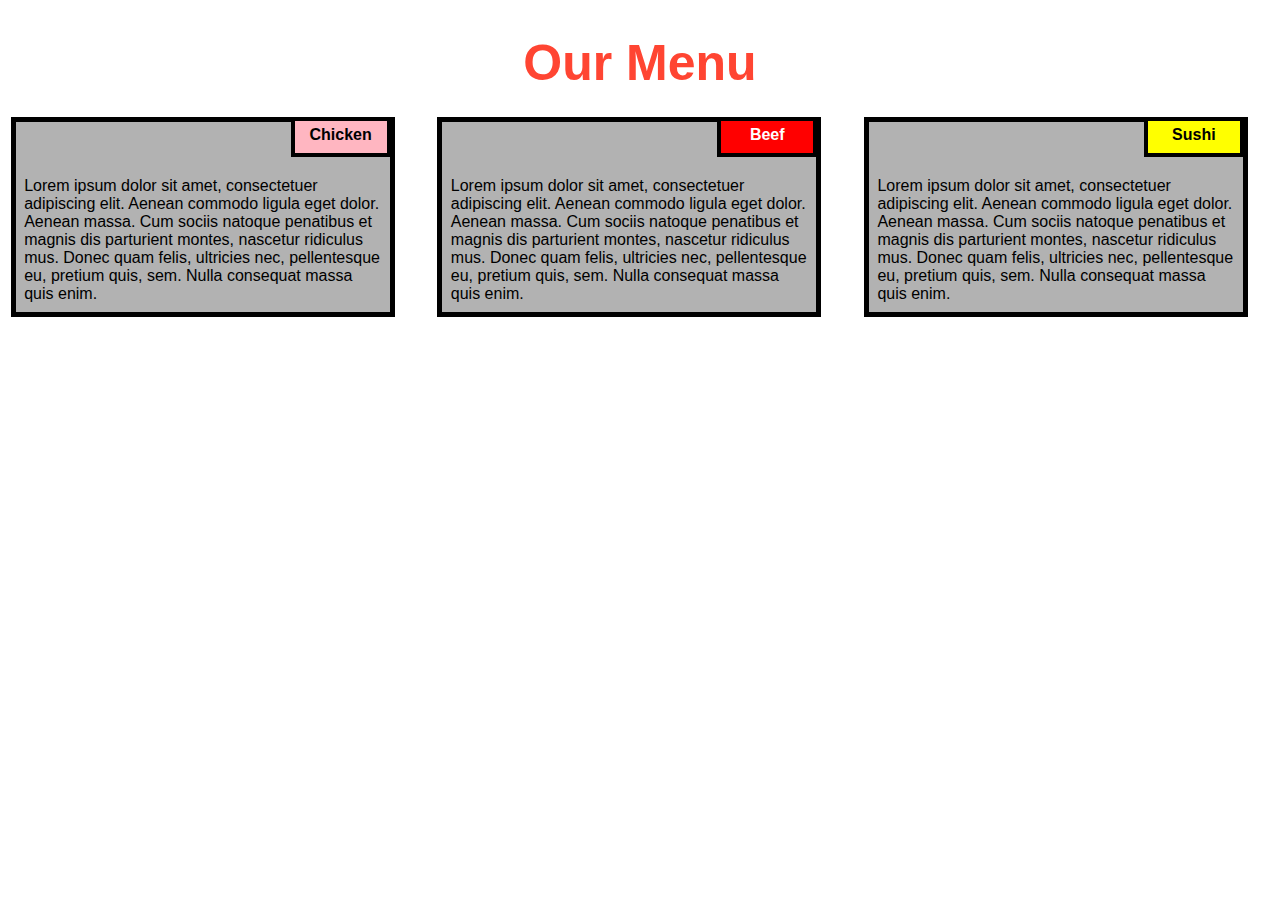
<file: module2-assignment/index.html>
<!DOCTYPE html>
<html>
<head>

<title>Responsive Website Design</title>
<meta name="viewport" content="width=device-width, initial-scale=1">
<link rel="stylesheet" type="text/css" href="style.css">

</head>
<body>
<h1>Our Menu</h1>



  <div class="col-lg-4 col-md-6 col-sm-12">
  	<div class="box">
  		<p class="content-name name1">Chicken</p>
  		<p class="content">Lorem ipsum dolor sit amet, consectetuer adipiscing elit. Aenean commodo ligula eget dolor. Aenean massa. Cum sociis natoque penatibus et magnis dis parturient montes, nascetur ridiculus mus. Donec quam felis, ultricies nec, pellentesque eu, pretium quis, sem. Nulla consequat massa quis enim.</p>
  	</div>
  </div>

  <div class="col-lg-4 col-md-6 col-sm-12">
  	<div class="box">
   		<p class="content-name name2">Beef</p>
   		<p class="content">Lorem ipsum dolor sit amet, consectetuer adipiscing elit. Aenean commodo ligula eget dolor. Aenean massa. Cum sociis natoque penatibus et magnis dis parturient montes, nascetur ridiculus mus. Donec quam felis, ultricies nec, pellentesque eu, pretium quis, sem. Nulla consequat massa quis enim.</p>
  	</div>
  </div>

  <div class="col-lg-4 col-md-12 col-sm-12">
  	<div class="box">
  		<p class="content-name name3">Sushi</p>
  		<p class="content">Lorem ipsum dolor sit amet, consectetuer adipiscing elit. Aenean commodo ligula eget dolor. Aenean massa. Cum sociis natoque penatibus et magnis dis parturient montes, nascetur ridiculus mus. Donec quam felis, ultricies nec, pellentesque eu, pretium quis, sem. Nulla consequat massa quis enim.</p>
  	</div>	
  </div>

</body>
</html>
</file>
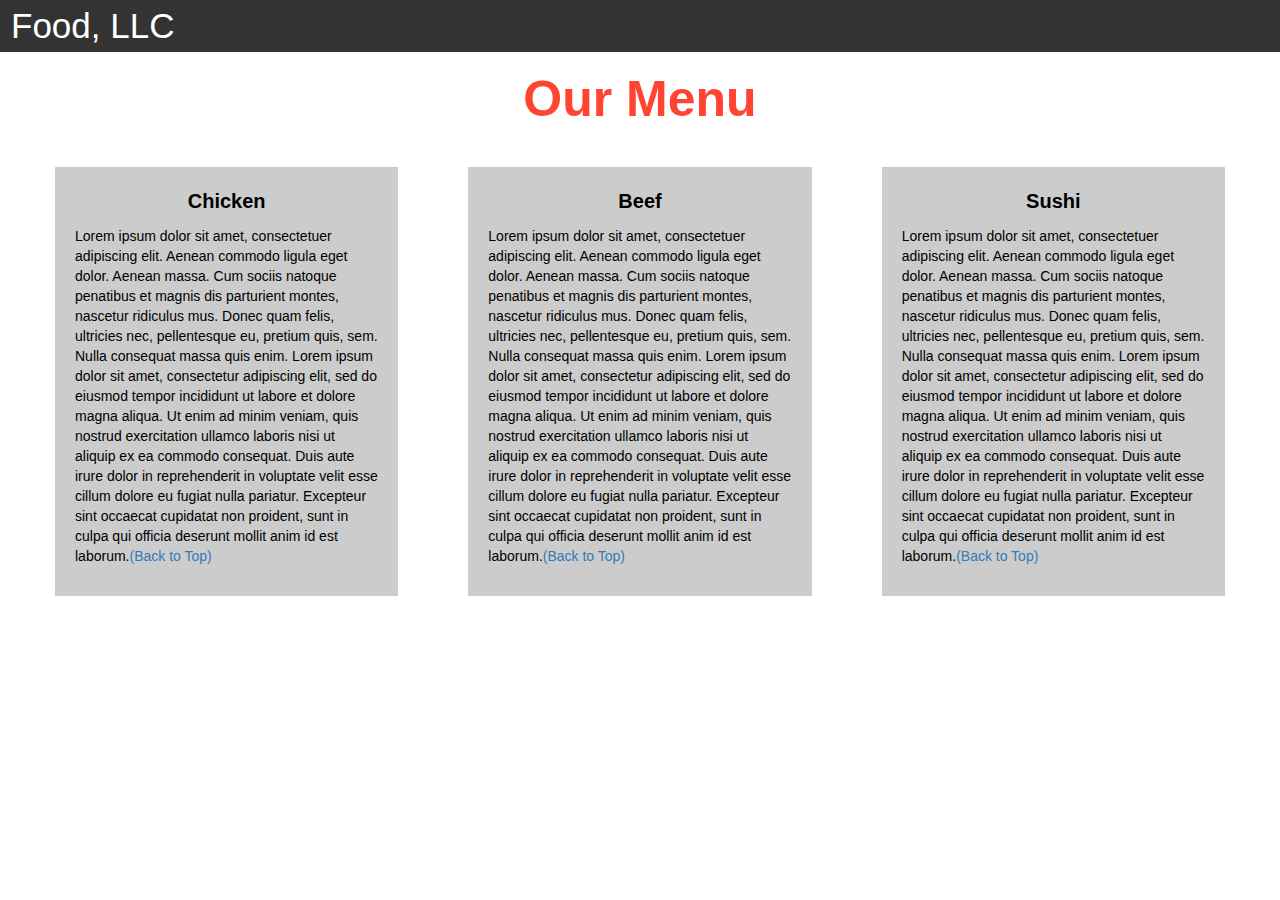
<file: module3-assignment/index.html>
<!DOCTYPE html>
<html>
<head>

<title>Food LLC</title>

  <meta name="viewport" content="width=device-width, initial-scale=1">
  <link rel="stylesheet" href="https://maxcdn.bootstrapcdn.com/bootstrap/3.3.7/css/bootstrap.min.css">
  <script src="https://ajax.googleapis.com/ajax/libs/jquery/3.3.1/jquery.min.js"></script>
  <script src="https://maxcdn.bootstrapcdn.com/bootstrap/3.3.7/js/bootstrap.min.js"></script>

</head>

<meta name="viewport" content="width=device-width, initial-scale=1">
<link rel="stylesheet" type="text/css" href="style.css">



<body>


<nav class="navbar" id="top">
  <div class="container-fluid">

    <div class="navbar-header">
      <button type="button" class="navbar-toggle" data-toggle="collapse" data-target="#myNavbar">
        <span class="icon-bar"></span>
        <span class="icon-bar"></span>
        <span class="icon-bar"></span> 
      </button>
      <a class="navbar-brand" href="#">Food, LLC</a>
    </div>

    <div class="collapse" id="myNavbar">
      <ul class="nav navbar-nav visible-xs">
        <li><a class="menu-item" href="#">Chicken</a></li>
        <li><a class="menu-item" href="#">Beef</a></li> 
        <li><a class="menu-item" href="#">Sushi</a></li> 
      </ul>
    </div>

  </div>
</nav>

<h1 class="main-title">Our Menu</h1>



<div class="row">

  <div class="col-lg-4 col-md-6 col-sm-12">
    <div class="content-box">
      <p class="item-name">Chicken</p>
      <p>Lorem ipsum dolor sit amet, consectetuer adipiscing elit. Aenean commodo ligula eget dolor. Aenean massa. Cum sociis natoque penatibus et magnis dis parturient montes, nascetur ridiculus mus. Donec quam felis, ultricies nec, pellentesque eu, pretium quis, sem. Nulla consequat massa quis enim. Lorem ipsum dolor sit amet, consectetur adipiscing elit, sed do eiusmod tempor incididunt ut labore et dolore magna aliqua. Ut enim ad minim veniam, quis nostrud exercitation ullamco laboris nisi ut aliquip ex ea commodo consequat. Duis aute irure dolor in reprehenderit in voluptate velit esse cillum dolore eu fugiat nulla pariatur. Excepteur sint occaecat cupidatat non proident, sunt in culpa qui officia deserunt mollit anim id est laborum.<a href="#top">(Back to Top)</a></p>
    </div>
  </div>

  <div class="col-lg-4 col-md-6 col-sm-12">
    <div class="content-box">
      <p class="item-name">Beef</p>
      <p>Lorem ipsum dolor sit amet, consectetuer adipiscing elit. Aenean commodo ligula eget dolor. Aenean massa. Cum sociis natoque penatibus et magnis dis parturient montes, nascetur ridiculus mus. Donec quam felis, ultricies nec, pellentesque eu, pretium quis, sem. Nulla consequat massa quis enim. Lorem ipsum dolor sit amet, consectetur adipiscing elit, sed do eiusmod tempor incididunt ut labore et dolore magna aliqua. Ut enim ad minim veniam, quis nostrud exercitation ullamco laboris nisi ut aliquip ex ea commodo consequat. Duis aute irure dolor in reprehenderit in voluptate velit esse cillum dolore eu fugiat nulla pariatur. Excepteur sint occaecat cupidatat non proident, sunt in culpa qui officia deserunt mollit anim id est laborum.<a href="#top">(Back to Top)</a></p>
    </div>
  </div>


  <div class="col-lg-4 col-md-12 col-sm-12">
    <div class="content-box">
      <p class="item-name">Sushi</p>
      <p>Lorem ipsum dolor sit amet, consectetuer adipiscing elit. Aenean commodo ligula eget dolor. Aenean massa. Cum sociis natoque penatibus et magnis dis parturient montes, nascetur ridiculus mus. Donec quam felis, ultricies nec, pellentesque eu, pretium quis, sem. Nulla consequat massa quis enim. Lorem ipsum dolor sit amet, consectetur adipiscing elit, sed do eiusmod tempor incididunt ut labore et dolore magna aliqua. Ut enim ad minim veniam, quis nostrud exercitation ullamco laboris nisi ut aliquip ex ea commodo consequat. Duis aute irure dolor in reprehenderit in voluptate velit esse cillum dolore eu fugiat nulla pariatur. Excepteur sint occaecat cupidatat non proident, sunt in culpa qui officia deserunt mollit anim id est laborum.<a href="#top">(Back to Top)</a></p>
    </div>
  </div>

</div>


</body>
</html>
</file>
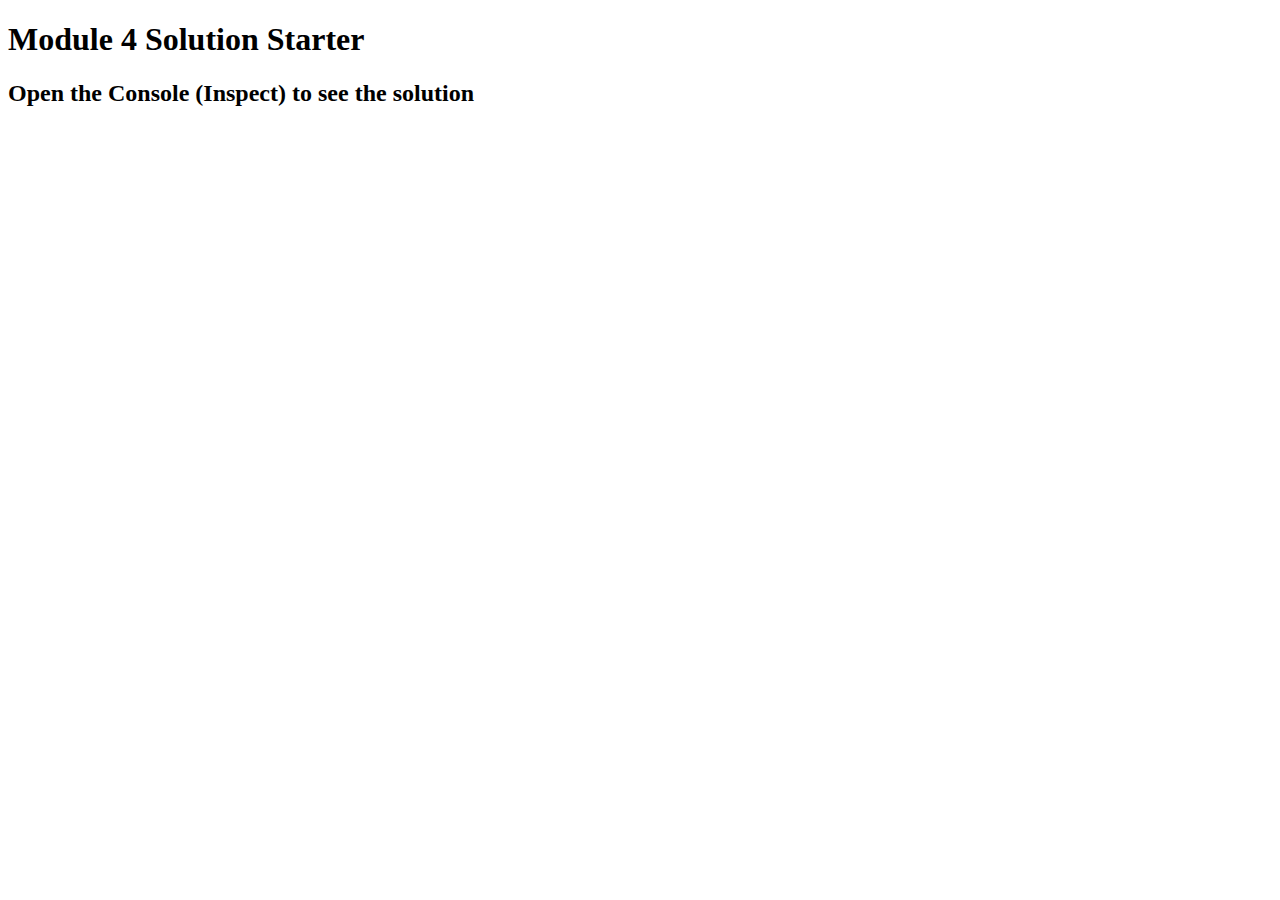
<file: module4-assignment/index.html>
<!DOCTYPE html>
<html>
<head>
  <meta charset="utf-8">
  <title>Module 4 Solution Starter</title>
  <script>
    var names = []; // DO NOT REMOVE
  </script>
  <script src="SpeakHello.js"></script>
  <script src="SpeakGoodBye.js"></script>
  <script src="script.js"></script>
</head>
<body>
  <h1>Module 4 Solution Starter</h1>
  <h2>Open the Console (Inspect) to see the solution<h2>
    </body>
</html>
</file>
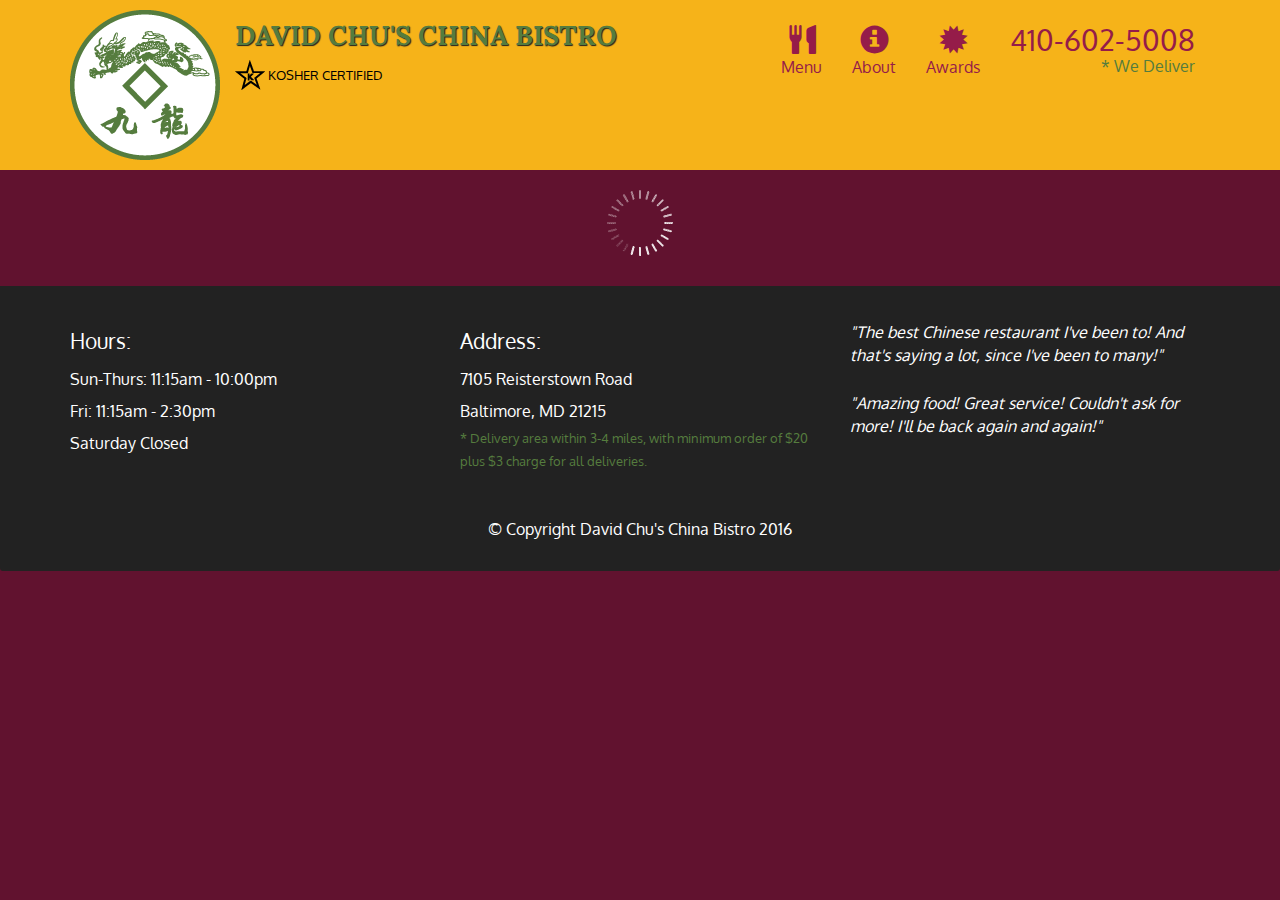
<file: module5-assignment/index.html>
<!doctype html>
<html lang="en">
  <head>
    <meta charset="utf-8">
    <meta http-equiv="X-UA-Compatible" content="IE=edge">
    <meta name="viewport" content="width=device-width, initial-scale=1">
    <title>David Chu's China Bistro</title>
    <link rel="stylesheet" href="css/bootstrap.min.css">
    <link rel="stylesheet" href="css/styles.css">
    <link href='https://fonts.googleapis.com/css?family=Oxygen:400,300,700' rel='stylesheet' type='text/css'>
    <link href='https://fonts.googleapis.com/css?family=Lora' rel='stylesheet' type='text/css'>
  </head>
<body>
  <header>
    <nav id="header-nav" class="navbar navbar-default">
      <div class="container">
        <div class="navbar-header">
          <a href="index.html" class="pull-left visible-md visible-lg">
            <div id="logo-img" alt="Logo image"></div>
          </a>

          <div class="navbar-brand">
            <a href="index.html"><h1>David Chu's China Bistro</h1></a>
            <p>
              <img src="images/star-k-logo.png" alt="Kosher certification">
              <span>Kosher Certified</span>
            </p>
          </div>

          <button id="navbarToggle" type="button" class="navbar-toggle collapsed" data-toggle="collapse" data-target="#collapsable-nav" aria-expanded="false">
            <span class="sr-only">Toggle navigation</span>
            <span class="icon-bar"></span>
            <span class="icon-bar"></span>
            <span class="icon-bar"></span>
          </button>
        </div>
        
        <div id="collapsable-nav" class="collapse navbar-collapse">
           <ul id="nav-list" class="nav navbar-nav navbar-right">
            <li id="navHomeButton" class="visible-xs active">
              <a href="index.html">
                <span class="glyphicon glyphicon-home"></span> Home</a>
            </li>
            <li id="navMenuButton">
              <a href="#" onclick="$dc.loadMenuCategories();">
                <span class="glyphicon glyphicon-cutlery"></span><br class="hidden-xs"> Menu</a>
            </li>
            <li>
              <a href="#">
                <span class="glyphicon glyphicon-info-sign"></span><br class="hidden-xs"> About</a>
            </li>
            <li>
              <a href="#">
                <span class="glyphicon glyphicon-certificate"></span><br class="hidden-xs"> Awards</a>
            </li>
            <li id="phone" class="hidden-xs">
              <a href="tel:410-602-5008">
                <span>410-602-5008</span></a><div>* We Deliver</div>
            </li>
          </ul><!-- #nav-list -->
        </div><!-- .collapse .navbar-collapse -->
      </div><!-- .container -->
    </nav><!-- #header-nav -->
  </header>

  <div id="call-btn" class="visible-xs">
    <a class="btn" href="tel:410-602-5008">
    <span class="glyphicon glyphicon-earphone"></span>
    410-602-5008
    </a>
  </div>
  <div id="xs-deliver" class="text-center visible-xs">* We Deliver</div>

  <div id="main-content" class="container"></div>

  <footer class="panel-footer">
    <div class="container">
      <div class="row">
        <section id="hours" class="col-sm-4">
          <span>Hours:</span><br>
          Sun-Thurs: 11:15am - 10:00pm<br>
          Fri: 11:15am - 2:30pm<br>
          Saturday Closed
          <hr class="visible-xs">
        </section>
        <section id="address" class="col-sm-4">
          <span>Address:</span><br>
          7105 Reisterstown Road<br>
          Baltimore, MD 21215
          <p>* Delivery area within 3-4 miles, with minimum order of $20 plus $3 charge for all deliveries.</p>
          <hr class="visible-xs">
        </section>
        <section id="testimonials" class="col-sm-4">
          <p>"The best Chinese restaurant I've been to! And that's saying a lot, since I've been to many!"</p>
          <p>"Amazing food! Great service! Couldn't ask for more! I'll be back again and again!"</p>
        </section>
      </div>
      <div class="text-center">&copy; Copyright David Chu's China Bistro 2016</div>
    </div>
  </footer>

  <!-- jQuery (Bootstrap JS plugins depend on it) -->
  <script src="js/jquery-2.1.4.min.js"></script>
  <script src="js/bootstrap.min.js"></script>
  <script src="js/ajax-utils.js"></script>
  <script src="js/script.js"></script>
</body>
</html>
</file>
<file: module2-assignment/style.css>
* {
  box-sizing: border-box;
}

body{
  margin: 0;
  padding: 0;
  font-family: "Comic Sans MS", cursive, sans-serif;
}

.row{
  margin-top: 5%;
  margin-bottom: 5%;
}

h1 {
  margin-bottom: 15px;
  text-align: center;
  color: #ff4532;
  font-size: 50px;
}


.box{
  width: 100%;
  overflow: none;
}


.content-name{
  overflow: none;
  text-align: center;
  border: 4px solid black;
  width: 100px;
  height: 40px;
  padding: 5px;
  float: right;
  margin-right: 36px;
  margin-top: 0px;
  font-weight: bold;
  position: relative;
}

.content{
  border: 5px solid black;
  width: 90%;
  height: auto;
  margin: 2.5%;
  color: black
  font-size: 25px;
  padding: 2%;
  padding-top: 55px;
  background-color: rgba(0,0,0,0.3);
}

.name1{
  background-color: #FFB6C1;
}

.name2{
  color: white;
  background-color: #FF0000;
}
.name3{
  background-color: #FFFF00;
}


/********** Large devices only **********/
@media (min-width: 992px) {
  .col-lg-4 {
    float: left;
    width: 33.33%;
  }
}
/********** Medium devices only **********/
@media (min-width: 768px) and (max-width: 991px) {
  .col-md-6,.col-md-12 {
    float: left;
  }
  .col-md-6 {
    width: 50%;
  }
  .col-md-12 {
   margin-left: -10px;
    width: 100%;
  }
}

/*********** Small devices only *************/
@media (min-width: 0px) and (max-width: 767px) {
  .col-sm-12 {
  	float: left;
    width: 100%;
  }
  .content-name{
    margin-right: 30px;
  }
}
</file>
<file: module3-assignment/style.css>
.container-fluid{
	margin: 0;
	padding: 0;
}

.navbar{
	border-radius: 0px;
	background-color: rgba(0,0,0,0.8);
}

.navbar-brand{
  font-size: 35px;
  font-family: "Comic Sans MS", cursive, sans-serif;
  color: white;
  padding-left: 25px;
}

.navbar-brand:hover{
	color: white;
}

.nav{
	margin: 0;
	padding: 0;
}

.navbar-nav{
  font-size: 25px;
  text-align: center;
  margin: 0;
  padding: 0;
}

.navbar-toggle{
	border: 2px solid white;
	margin-right: 25px;
}

.icon-bar{
	background-color: white;
}


.main-title{
  margin-bottom: 15px;
  text-align: center;
  color: #ff4532;
  font-size: 50px;
  font-family: "Comic Sans MS", cursive, sans-serif;
  font-weight: bold;
}

li{
	box-sizing: border-box;
	width: 100%;
}

.menu-item{
	padding: 0;
	margin: 0;
	width: 100%;
	background-color: white;
	border-bottom: 1px solid black;
	color: black;
	display: block;
}

.menu-item:hover{
	background-color: rgba(0,0,0,0.9);
	color: rgba(0,0,0,0.4);
}



.row{
	margin: 20px;
}

.content-box{
	margin: 20px;
	width: auto;
	height: auto;
	color: black;
	background-color: rgba(0,0,0,0.2);
	font-family: "Comic Sans MS", cursive, sans-serif;
	padding: 20px;
}

.item-name{
	text-align: center;
	font-size: 20px;
	font-weight: bold;
}

#top{

}
</file>
<file: module5-assignment/css/styles.css>
body {
  font-size: 16px;
  color: #fff;
  background-color: #61122f;
  font-family: 'Oxygen', sans-serif;
}

/** HEADER **/
#header-nav {
  background-color: #f6b319;
  border-radius: 0;
  border: 0;
}

#logo-img {
  background: url('../images/restaurant-logo_large.png') no-repeat;
  width: 150px;
  height: 150px;
  margin: 10px 15px 10px 0;
}

.navbar-brand {
  padding-top: 25px;
}
.navbar-brand h1 { /* Restaurant name */
  font-family: 'Lora', serif;
  color: #557c3e;
  font-size: 1.5em;
  text-transform: uppercase;
  font-weight: bold;
  text-shadow: 1px 1px 1px #222;
  margin-top: 0;
  margin-bottom: 0;
  line-height: .75;
}
.navbar-brand a:hover, .navbar-brand a:focus {
  text-decoration: none;
}
.navbar-brand p { /* Kosher cert */
  color: #000;
  text-transform: uppercase;
  font-size: .7em;
  margin-top: 15px;
}
.navbar-brand p span { /* Star-K */
  vertical-align: middle;
}

#nav-list {
  margin-top: 10px;
}
#nav-list a {
  color: #951C49;
  text-align: center;
}
#nav-list a:hover {
  background: #E7E7E7;
}
#nav-list a span {
  font-size: 1.8em;
}

#phone {
  margin-top: 5px;
}
#phone a { /* Phone number */
  text-align: right;
  padding-bottom: 0;
}
#phone div { /* We Deliver */
  color: #557c3e;
  text-align: right;
  padding-right: 15px;
}

.navbar-header button.navbar-toggle, .navbar-header .icon-bar {
  border: 1px solid #61122f;
}
.navbar-header button.navbar-toggle {
  clear: both;
  margin-top: -30px;
}
/* END HEADER */

/* FOOTER */
.panel-footer {
  margin-top: 30px;
  padding-top: 35px;
  padding-bottom: 30px;
  background-color: #222;
  border-top: 0;
}
.panel-footer div.row {
  margin-bottom: 35px;
}
#hours, #address {
  line-height: 2;
}
#hours > span, #address > span {
  font-size: 1.3em;
}
#address p {
  color: #557c3e;
  font-size: .8em;
  line-height: 1.8;
}
#testimonials {
  font-style: italic;
}
#testimonials p:nth-child(2) {
  margin-top: 25px;
}
/* END FOOTER */



/* HOME PAGE */
.container .jumbotron {
  box-shadow: 0 0 50px #3F0C1F;
  border: 2px solid #3F0C1F;
}

#menu-tile, #specials-tile, #map-tile {
  height: 250px;
  width: 100%;
  margin-bottom: 15px;
  position: relative;
  border: 2px solid #3F0C1F;
  overflow: hidden;
}
#menu-tile:hover, #specials-tile:hover, #map-tile:hover {
  box-shadow: 0 1px 5px 1px #cccccc;
}
#menu-tile {
  background: url('../images/menu-tile.jpg') no-repeat;
  background-position: center;
}
#specials-tile {
  background: url('../images/specials-tile.jpg') no-repeat;
  background-position: center;
}
#menu-tile span, #specials-tile span, #map-tile span {
  position: absolute;
  bottom: 0;
  right: 0;
  width: 100%;
  text-align: center;
  font-size: 1.6em;
  text-transform: uppercase;
  background-color: #000;
  color: #fff;
  opacity: .8;
}
/* END HOME PAGE */

/* MENU CATEGORIES PAGE */
.category-tile { 
  position: relative;
  border: 2px solid #3F0C1F;
  overflow: hidden;
  width: 200px;
  height: 200px;
  margin: 0 auto 15px;
}
.category-tile span {
  position: absolute;
  bottom: 0;
  right: 0;
  width: 100%;
  text-align: center;
  font-size: 1.2em;
  text-transform: uppercase;
  background-color: #000;
  color: #fff;
  opacity: .8;
}
.category-tile:hover {
  box-shadow: 0 1px 5px 1px #cccccc;
}

#menu-categories-title + div {
  margin-bottom: 50px;
}
/* END MENU CATEGORIES PAGE */

/* SINGLE CATEGORY PAGE */
.menu-item-tile {
  margin-bottom: 25px;
}
.menu-item-tile hr {
  width: 80%;
}
.menu-item-tile .menu-item-price {
  font-size: 1.1em;
  text-align: right;
  margin-top: -15px;
  margin-right: -15px;
}
.menu-item-tile .menu-item-price span {
  font-size: .6em;
}
.menu-item-photo {
  position: relative;
  border: 2px solid #3F0C1F; 
  overflow: hidden;
  padding: 0;
  margin-right: -15px;
  margin-left: auto;
  margin-bottom: 20px;
  max-width: 250px;
}
.menu-item-photo div {
  position: absolute;
  bottom: 0;
  right: 0;
  width: 80px;
  background-color: #557c3e;
  text-align: center;
}
.menu-item-description {
  padding-right: 30px;
}
h3.menu-item-title {
  margin: 0 0 10px;
}
.menu-item-details {
  font-size: .9em;
  font-style: italic;
}
/* END SINGLE CATEGORY PAGE */


/********** Large devices only **********/
@media (min-width: 1200px) {
  .container .jumbotron {
    background: url('../images/jumbotron_1200.jpg') no-repeat;
    height: 675px;
  }
}

/********** Medium devices only **********/
@media (min-width: 992px) and (max-width: 1199px) {
  /* Header */
  #logo-img {
    background: url('../images/restaurant-logo_medium.png') no-repeat;
    width: 100px;
    height: 100px;
    margin: 5px 5px 5px 0;
  }
  /* End Header */

  /* Home Page */
  .container .jumbotron {
    background: url('../images/jumbotron_992.jpg') no-repeat;
    height: 558px;
  }
  /* End Home Page */
}

/********** Small devices only **********/
@media (min-width: 768px) and (max-width: 991px) {
  /* Home Page */
  .container .jumbotron {
    background: url('../images/jumbotron_768.jpg') no-repeat;
    height: 432px;
  }
  /* End Home Page */
}

/********** Extra small devices only **********/
@media (max-width: 767px) {
  /* Header */
  .navbar-brand {
    padding-top: 10px;
    height: 80px;
  }
  .navbar-brand h1 { /* Restaurant name */
    padding-top: 10px;
    font-size: 5vw; /* 1vw = 1% of viewport width */
  }
  .navbar-brand p { /* Kosher cert */
    font-size: .6em;
    margin-top: 12px;
  }
  .navbar-brand p img { /* Star-K */
    height: 20px;
  }

  #collapsable-nav a { /* Collapsed nav menu text */
    font-size: 1.2em;
  }
  #collapsable-nav a span { /* Collapsed nav menu glyph */
    font-size: 1em;
    margin-right: 5px;
  }

  #call-btn > a {
    font-size: 1.5em;
    display: block;
    margin: 0 20px;
    padding: 10px;
    border: 2px solid #fff;
    background-color: #f6b319;
    color: #951c49;
  }
  #xs-deliver {
    margin-top: 5px;
    font-size: .7em;
    letter-spacing: .1em;
    text-transform: uppercase;
  }
  /* End Header */

  /* Footer */
  .panel-footer section {
    margin-bottom: 30px;
    text-align: center;
  }
  .panel-footer section:nth-child(3) {
    margin-bottom: 0; /* margin already exists on the whole row */
  }
  .panel-footer section hr {
    width: 50%;
  }
  /* End Footer */

  /* Home Page */
  .container .jumbotron {
    margin-top: 30px;
    padding: 0;
  }
  #menu-tile, #specials-tile {
    width: 360px;
    margin: 0 auto 15px;
  }

  .menu-item-photo {
    margin-right: auto;
  }
  .menu-item-tile .menu-item-price {
    text-align: center;
  }
  .menu-item-description {
    text-align: center;;
  }
}


/********** Super extra small devices Only :-) (e.g., iPhone 4) **********/
@media (max-width: 479px) {
  /* Header */
  .navbar-brand h1 { /* Restaurant name */
    padding-top: 5px;
    font-size: 6vw;
  }
  /* End Header */
  
  /* Home page */
  #menu-tile, #specials-tile {
    width: 280px;
    margin: 0 auto 15px;
  }

  .col-xxs-12 {
    position: relative;
    min-height: 1px;
    padding-right: 15px;
    padding-left: 15px;
    float: left;
    width: 100%;
  }
}
</file>
